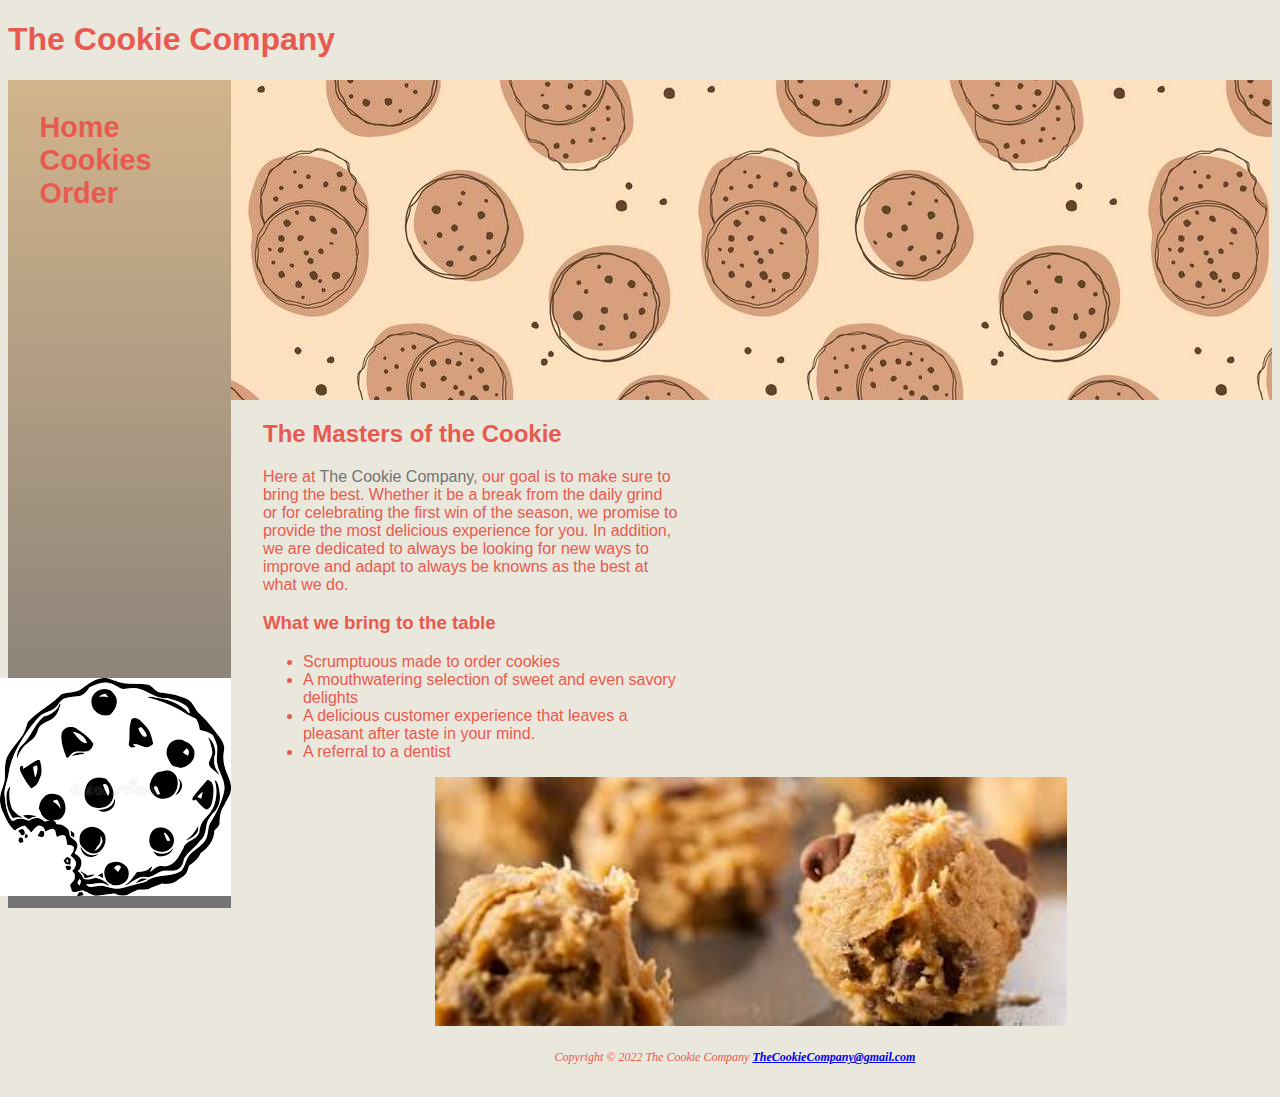
<file: index.html>
<!DOCTYPE html>
<html lang="en">
    <head>
        <title>The Cookie Company</title>
        <meta charset="utf-8">
        <link href="cookies.css" rel="stylesheet">
    </head>

<body>
   <header>
       <h1> The Cookie Company</h1>
   </header>
   <nav>
        <ul>
            <li><a href="index.html">Home</a></li>
            <li><a href="cookies.html">Cookies</a></li>
            <li><a href="order.html">Order</a></li>
        </ul>
    </nav>
    <div id="D1" title="Line of Cookies">
    </div>
    <main>
        <h2>The Masters of the Cookie</h2>
        <p>
           Here at <span class="company">The Cookie Company</span>, our goal is to make sure 
           to bring the best. Whether it be a break from the daily
           grind or for celebrating the first win of the season, we    
           promise to provide the most delicious experience for you. 
           In addition, we are dedicated to always be 
           looking for new ways to improve and adapt to always be 
           knowns as the best at what we do.
        </p>
        <h3>What we bring to the table</h3>
        <ul>
            <li>
                Scrumptuous made to order cookies
            </li>
            <li>
                A mouthwatering selection of sweet and even savory delights
            </li>
            <li>
                A delicious customer experience that leaves a pleasant after taste in your mind.
            </li>
            <li>
               A referral to a dentist
            </li>
        </ul>
    </main>
    <div id="D2">
        <img src="images/dough.jfif" alt="Cup of Cookie Dough" class="center">
    </div>
    <div id="D3">
        <img src="images/logo.png"  alt="Cookie Logo">
    </div>
    <footer>
            Copyright &copy; 2022 The Cookie Company
            <strong><a href="mailto:TheCookieCompany@gmail.com">TheCookieCompany@gmail.com</a></strong>
    </footer>
</body>
</html>
</file>
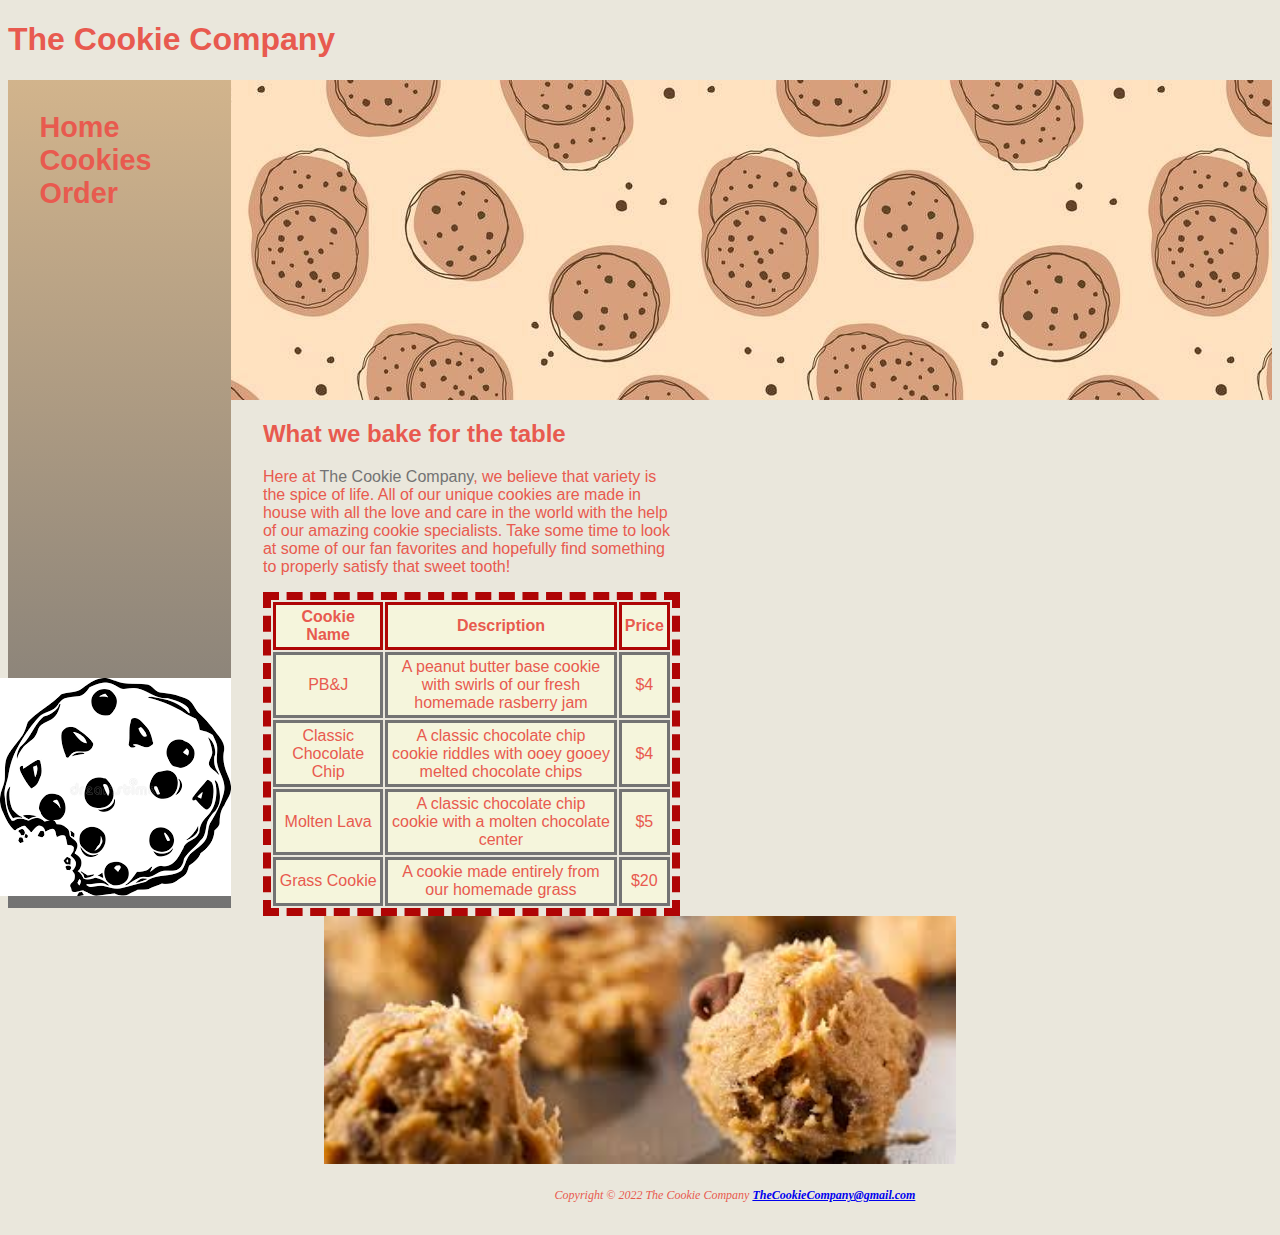
<file: cookies.html>
<!DOCTYPE html>
<html lang="en">
    <head>
        <title>The Cookie Company :: Cookies</title>
        <meta charset="utf-8">
        <link href="cookies.css" rel="stylesheet">
    </head>

<body>
   <header>
       <h1> The Cookie Company</h1>
   </header>
   <nav>
        <ul>
            <li><a href="index.html">Home</a></li>
            <li><a href="cookies.html">Cookies</a></li>
            <li><a href="order.html">Order</a></li>
        </ul>
    </nav>
    <div id="D1" title="Line of Cookies">
    </div>
    <main>
        <h2>What we bake for the table</h2>
        <p>
            Here at <span class="company">The Cookie Company</span>, we believe that variety is the spice
            of life. All of our unique cookies are made in house with all the 
            love and care in the world with the help of our amazing cookie 
            specialists. Take some time to look at some of our fan favorites
            and hopefully find something to properly satisfy that sweet tooth!
        </p>
        <div>
            <table>
                <tr>
                    <th>Cookie Name</th>
                    <th>Description</th>
                    <th>Price</th>
                </tr>
                <tr>
                    <td>PB&J</td>
                    <td>A peanut butter base cookie with swirls of our fresh homemade
                    rasberry jam
                    </td>
                    <td>$4</td>
                </tr>
                <tr>
                    <td>Classic Chocolate Chip</td>
                    <td>A classic chocolate chip cookie riddles with ooey gooey melted
                    chocolate chips
                    </td>
                    <td>$4</td>
                </tr>
                <tr>
                    <td>Molten Lava</td>
                    <td>A classic chocolate chip cookie with a molten chocolate center</td>
                    <td> $5</td>
                </tr>
                <tr>
                    <td>Grass Cookie</td>
                    <td>A cookie made entirely from our homemade grass</td>
                    <td>$20</td>
                </tr>
            </table>
        </div>
    </main>
    <div id="D2">
        <img src="images/dough.jfif" alt="Gobs of cookie dough" class="center">
    </div>
    <div id="D3">
        <img src="images/logo.png"  alt="Cookie Logo">
    </div>
    <footer>
            Copyright &copy; 2022 The Cookie Company
            <strong><a href="mailto:TheCookieCompany@gmail.com">TheCookieCompany@gmail.com</a></strong>
    </footer>
</body>
</html>
</file>
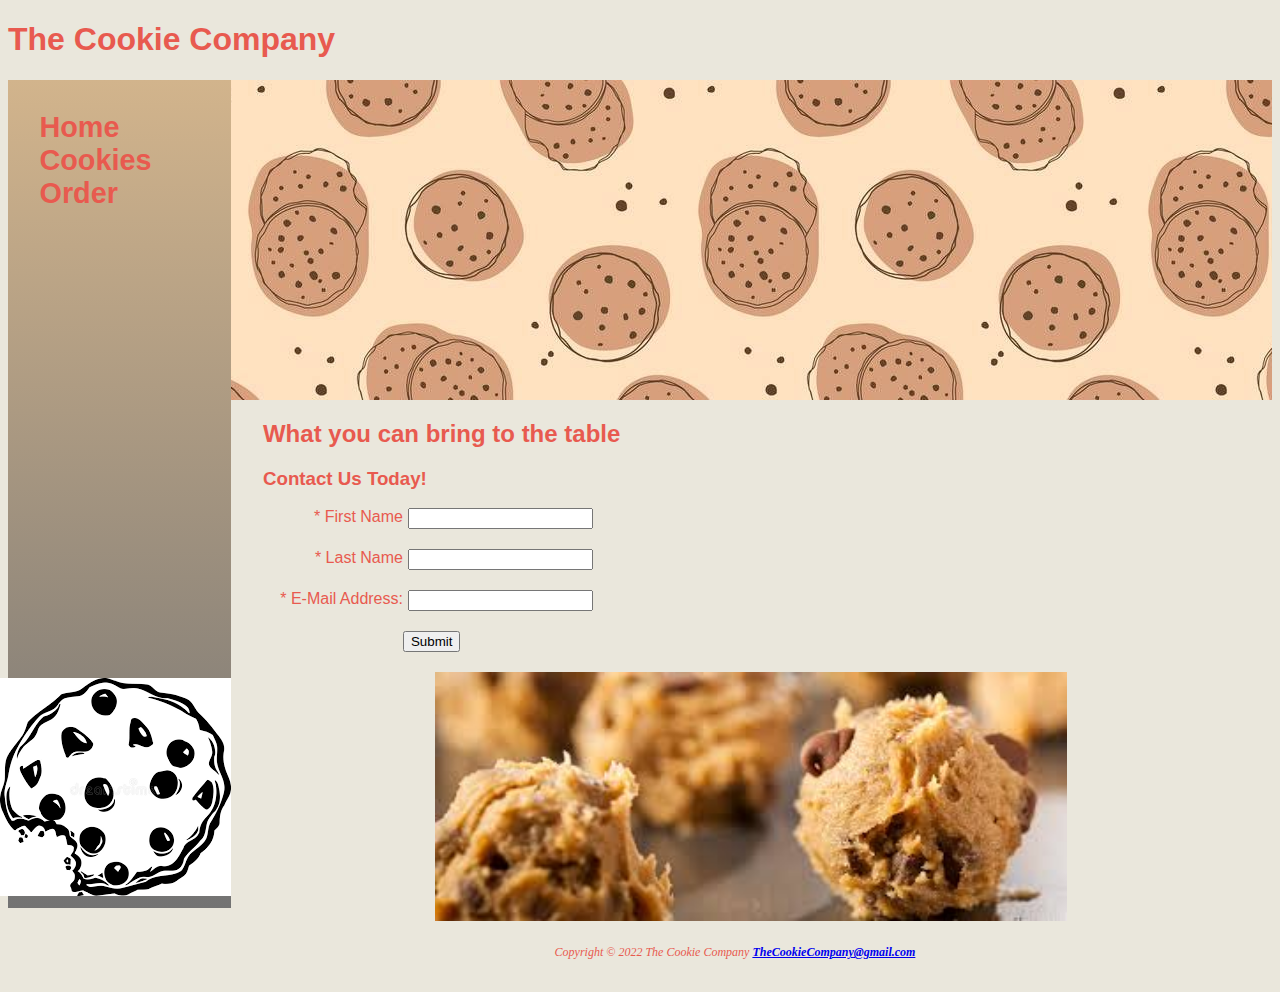
<file: order.html>
<!DOCTYPE html>
<html lang="en">
    <head>
        <title>The Cookie Company :: Order</title>
        <meta charset="utf-8">
        <link href="cookies.css" rel="stylesheet">
    </head>

<body>
   <header>
       <h1> The Cookie Company</h1>
   </header>
   <nav>
        <ul>
            <li><a href="index.html">Home</a></li>
            <li><a href="cookies.html">Cookies</a></li>
            <li><a href="order.html">Order</a></li>
        </ul>
    </nav>
    <div id="D1" title="Line of Cookies">
    </div>
    <main>
        <h2>What you can bring to the table</h2>

        <h3>Contact Us Today!</h3>

        <form method="post" action="https://webdevbasics.net/scripts/demo.php">
            <label for="myFName">* First Name</label>
            <input type="text" name="myFName" id="myFName" required="required">

            <label for="myLName">* Last Name</label>
            <input type="text" name="myLName" id="myLName" required="required">

            <label for="email">* E-Mail Address:</label>
            <input type="email" name="email" id="email" required="required">

            <input type="submit">
        </form>
    </main>
    <div id="D2">
        <img src="images/dough.jfif" alt="Cup of Cookie Dough" class="center">
    </div>
    <div id="D3">
        <img src="images/logo.png"  alt="Cookie Logo">
    </div>
    <footer>
            Copyright &copy; 2022 The Cookie Company
            <strong><a href="mailto:TheCookieCompany@gmail.com">TheCookieCompany@gmail.com</a></strong>
    </footer>
</body>
</html>
</file>
<file: cookies.css>
body{
    background-color: #eae7dc;
    color:#e85a4f;
    font-family: Arial, Helvetica, sans-serif;
}
nav {
    font-weight: bold;
    padding: 1.64em;
    font-size: 120%;
    float: left;
    width: 160px; 
    background-image: linear-gradient(to top, #737373, tan);
    height: 85vh;
}
nav a {
    text-decoration: none;
    transition: background-color 2s linear;
}
nav ul {
    list-style-type: none;
    margin: 0;
    padding-left: 0;
    font-size: 1.5em;
}
nav a:link {
    color:#e85a4f;
}
nav a:visited {
    color:#af0505;
}
nav a:hover {
    color: #af0505;
    background-color: #eae7dc;
}
main {
    float: left;
    width: 33%;
    padding-left: 2em;
    padding-right: 2em;
}
footer {
    clear:both;
    font-size: 75%;
    font-style: italic;
    font-family: Georgia, "Times New Roman", serif;
    text-align: center;
    padding: 2em;
    margin-left: 190px;
}
#D1 {
    height: 320px;
    width: 100%;
    background-image: url(images/line.jpg);
    background-repeat: repeat-x;
}
.center {
    display: block;
    margin-left: auto;
    margin-right: auto;
    width: 50%;
  }
#D3 {
    position: fixed;
    left: 0px;
    bottom: 0px;
}
.company {
    color: #737373;
}
table {
    border: .5em dashed #af0505;
}
td {
    padding: 0.2em;
    text-align: center;
    border: 0.2em solid #737373;
}
th {
    padding: 0.2em;
    border: 0.2em solid #af0505;
}
tr {
    background-color: beige;
}
label {
    float: left;
    display: block;
    text-align: right;
    width: 140px;
    padding-right: 5px;
}
input {
    display: block;
    margin-bottom: 20px;
}
input[type="submit"] {
    margin-left: 140px;
}
</file>
